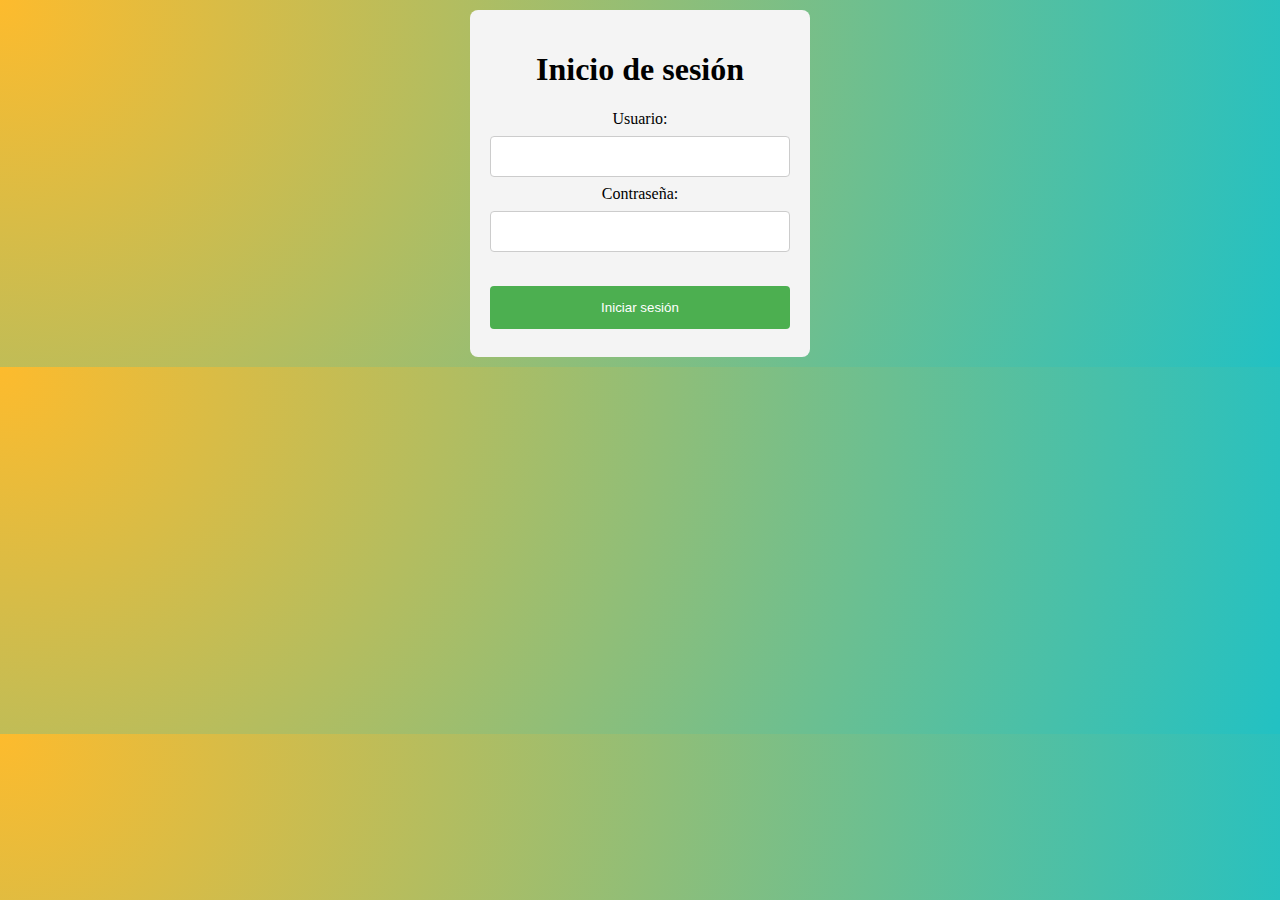
<file: index.html>
<!DOCTYPE html>
<html>
<head>
  <meta charset="utf-8">
  <title>Inicio de sesión</title>
  <style>

    body {
        background: radial-gradient(circle at top left, #fdbb2d, #22c1c3);
    }
    /* Estilos de formulario */
    form {
      max-width: 300px;
      margin: 10px auto;
      text-align: center;
      background: #f4f4f4;
      padding: 20px;
      border-radius: 8px;
    }
    /* Estilos de input */
    input[type="text"],
    input[type="password"] {
      width: 100%;
      padding: 12px 20px;
      margin: 8px 0;
      box-sizing: border-box;
      border: 1px solid #ccc;
      border-radius: 4px;
    }
    /* Estilos de botón */
    input[type="submit"] {
      width: 100%;
      background-color: #4CAF50;
      color: white;
      padding: 14px 20px;
      margin: 8px 0;
      border: none;
      border-radius: 4px;
      cursor: pointer;
    }
    /* Estilos de botón al hacer hover */
    input[type="submit"]:hover {
      background-color: #45a049;
    }

  </style>
</head>
<body>
  <form>
    <h1>Inicio de sesión</h1>
    <label for="username">Usuario:</label><br>
    <input type="text" id="username" name="username"><br>
    <label for="password">Contraseña:</label><br>
    <input type="password" id="password" name="password"><br><br>
    <input type="submit" value="Iniciar sesión">
  </form> 
</body>
</html>
</file>
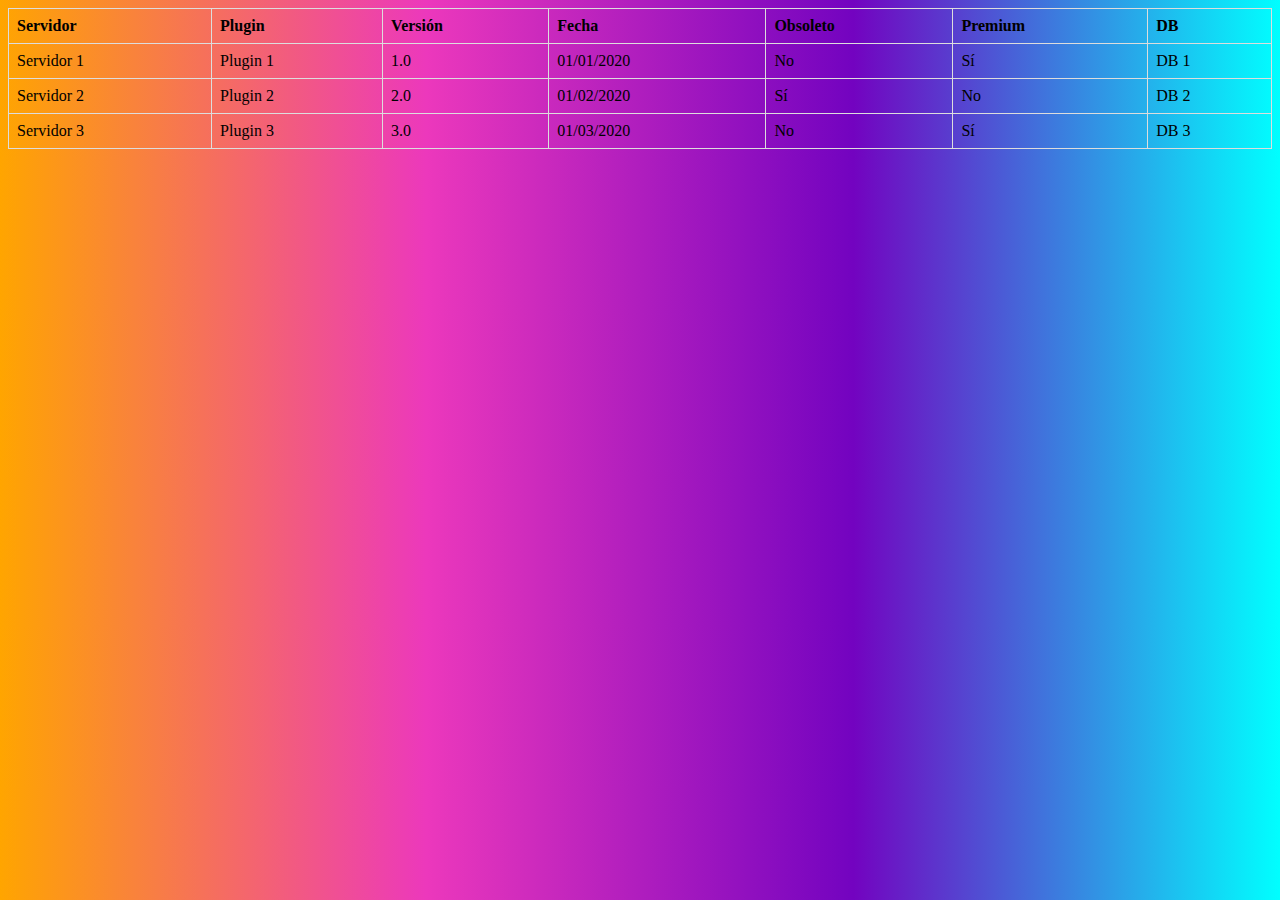
<file: query.html>
<!DOCTYPE html>
<html>
<head>
  <style>

    body {
        background: linear-gradient(to right, orange, #ec38bc, #7303c0, cyan);   

    }

    table {
      width: 100%;
      border-collapse: collapse;
    }

    th, td {
      border: 1px solid #dddddd;
      text-align: left;
      padding: 8px;
    }

    tr:nth-child(even) {
      border: 1px solid #dddddd;
      text-align: left;
      padding: 8px;
    }
  </style>
</head>
<body>

<table>
  <tr>
    <th>Servidor</th>
    <th>Plugin</th>
    <th>Versión</th>
    <th>Fecha</th>
    <th>Obsoleto</th>
    <th>Premium</th>
    <th>DB</th>
  </tr>
  <tr>
    <td>Servidor 1</td>
    <td>Plugin 1</td>
    <td>1.0</td>
    <td>01/01/2020</td>
    <td>No</td>
    <td>Sí</td>
    <td>DB 1</td>
  </tr>
  <tr>
    <td>Servidor 2</td>
    <td>Plugin 2</td>
    <td>2.0</td>
    <td>01/02/2020</td>
    <td>Sí</td>
    <td>No</td>
    <td>DB 2</td>
  </tr>
  <tr>
    <td>Servidor 3</td>
    <td>Plugin 3</td>
    <td>3.0</td>
    <td>01/03/2020</td>
    <td>No</td>
    <td>Sí</td>
    <td>DB 3</td>
  </tr>
</table>

</body>
</html>
</file>
